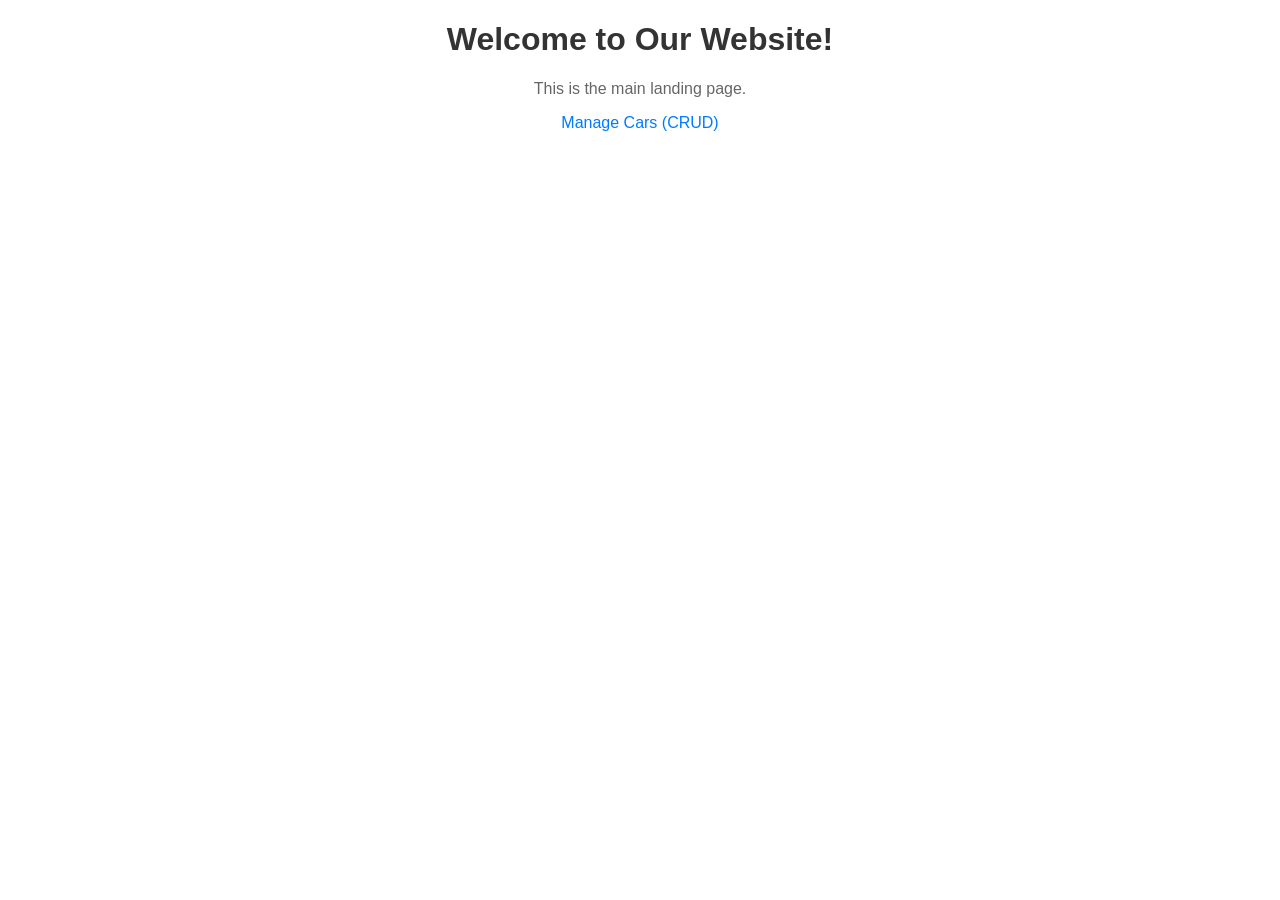
<file: webapp/index.html>
<!DOCTYPE html>
<html lang="en">
<head>
    <meta charset="UTF-8">
    <meta name="viewport" content="width=device-width, initial-scale=1.0">
    <title>Welcome to Our Website</title>
    <style>
        body { font-family: Arial, sans-serif; margin: 20px; text-align: center; }
        h1 { color: #333; }
        p { color: #666; }
        .nav-links a { margin: 0 15px; text-decoration: none; color: #007bff; }
        .nav-links a:hover { text-decoration: underline; }
    </style>
</head>
<body>
    <h1>Welcome to Our Website!</h1>
    <p>This is the main landing page.</p>
    <div class="nav-links">
        <a href="{% url 'car_list' %}">Manage Cars (CRUD)</a>
    </div>
</body>
</html>
</file>
